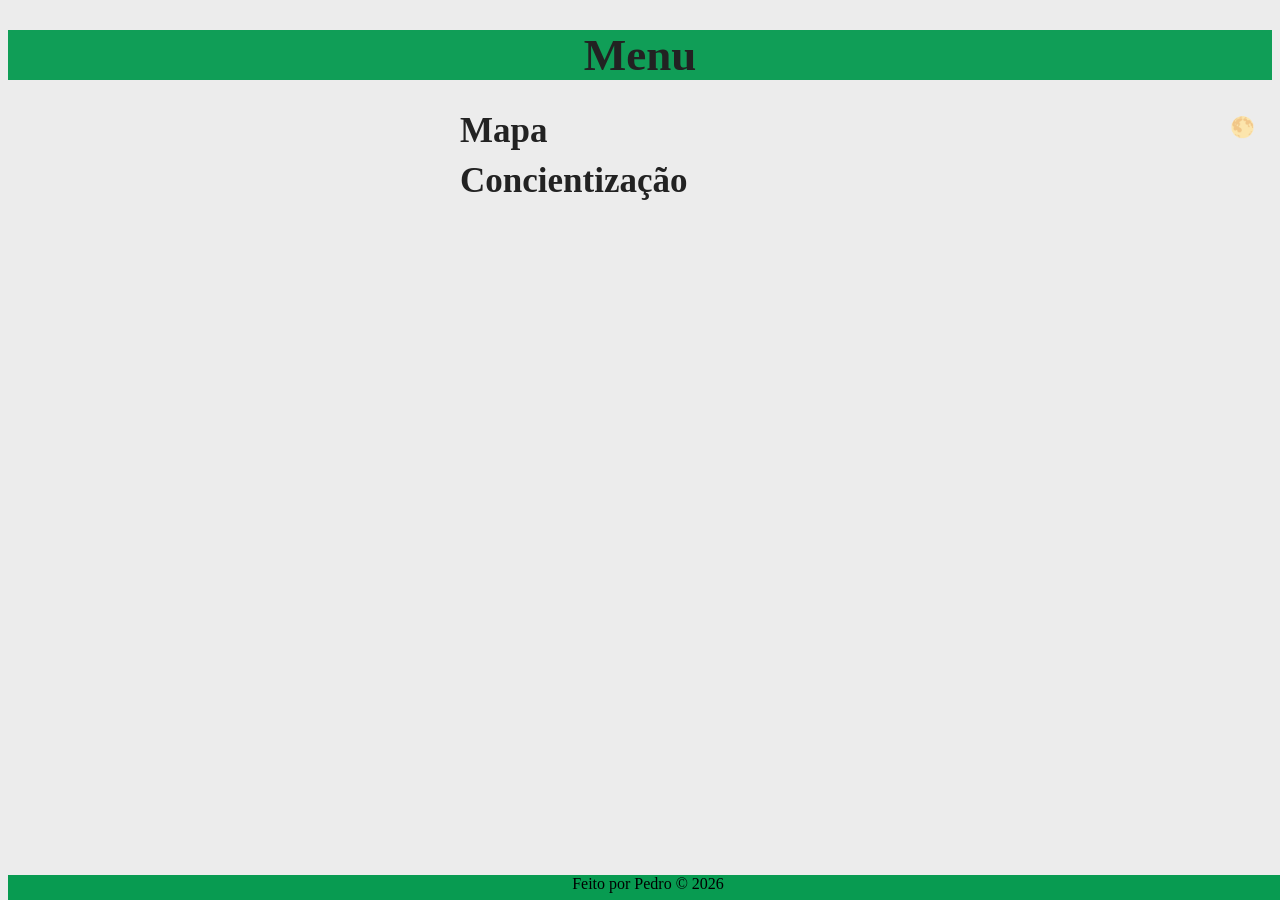
<file: index.html>
<!DOCTYPE html>
<html lang="pt-br">
<head>
    <meta charset="UTF-8">
    <meta name="viewport" content="width=device-width, initial-scale=1.0">
     <link rel="icon" href="/favicon/icons8-salsinha-100.png">
    <link rel="stylesheet" href="../CSS/style.css">
    <link rel="stylesheet" href="../CSS/dark.css">
    <link rel="icon" href="/favicon/icons8-salsinha-100.png">
    <title>Menu</title>
</head>
<body>
    <main>
        <header>
        <h1>Menu</h1>
        <button id="tema">🌕</button>
       </header>
             <section>
                 <nav>
                   <ul>
                <li><a href="../pages/Mapa.html">Mapa</a></li>
                <li><a href="pages/Reciclagem.html">Concientização</a></li>
                   </ul>
                </nav>
            </section>
            <footer>
                Feito por Pedro &copy; 2026
            </footer>
    </main>
    
</body>
</html>
</file>
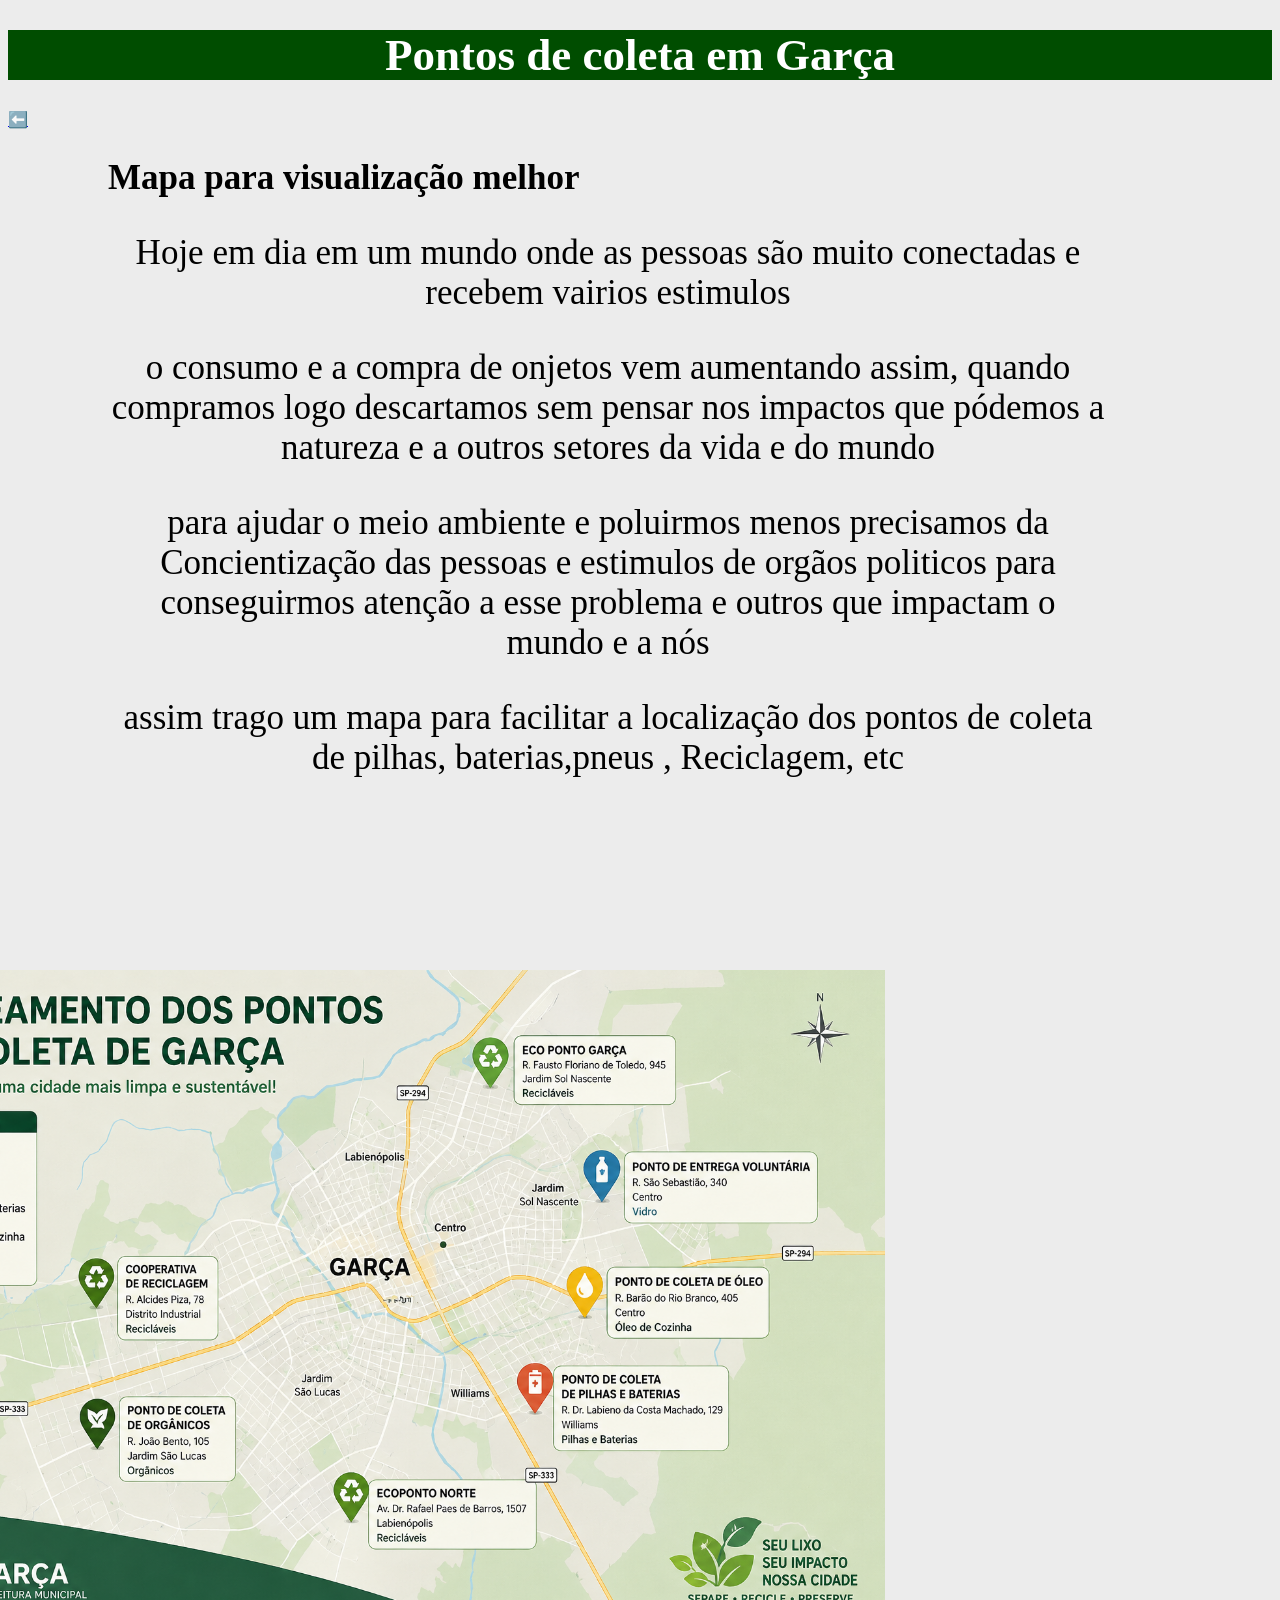
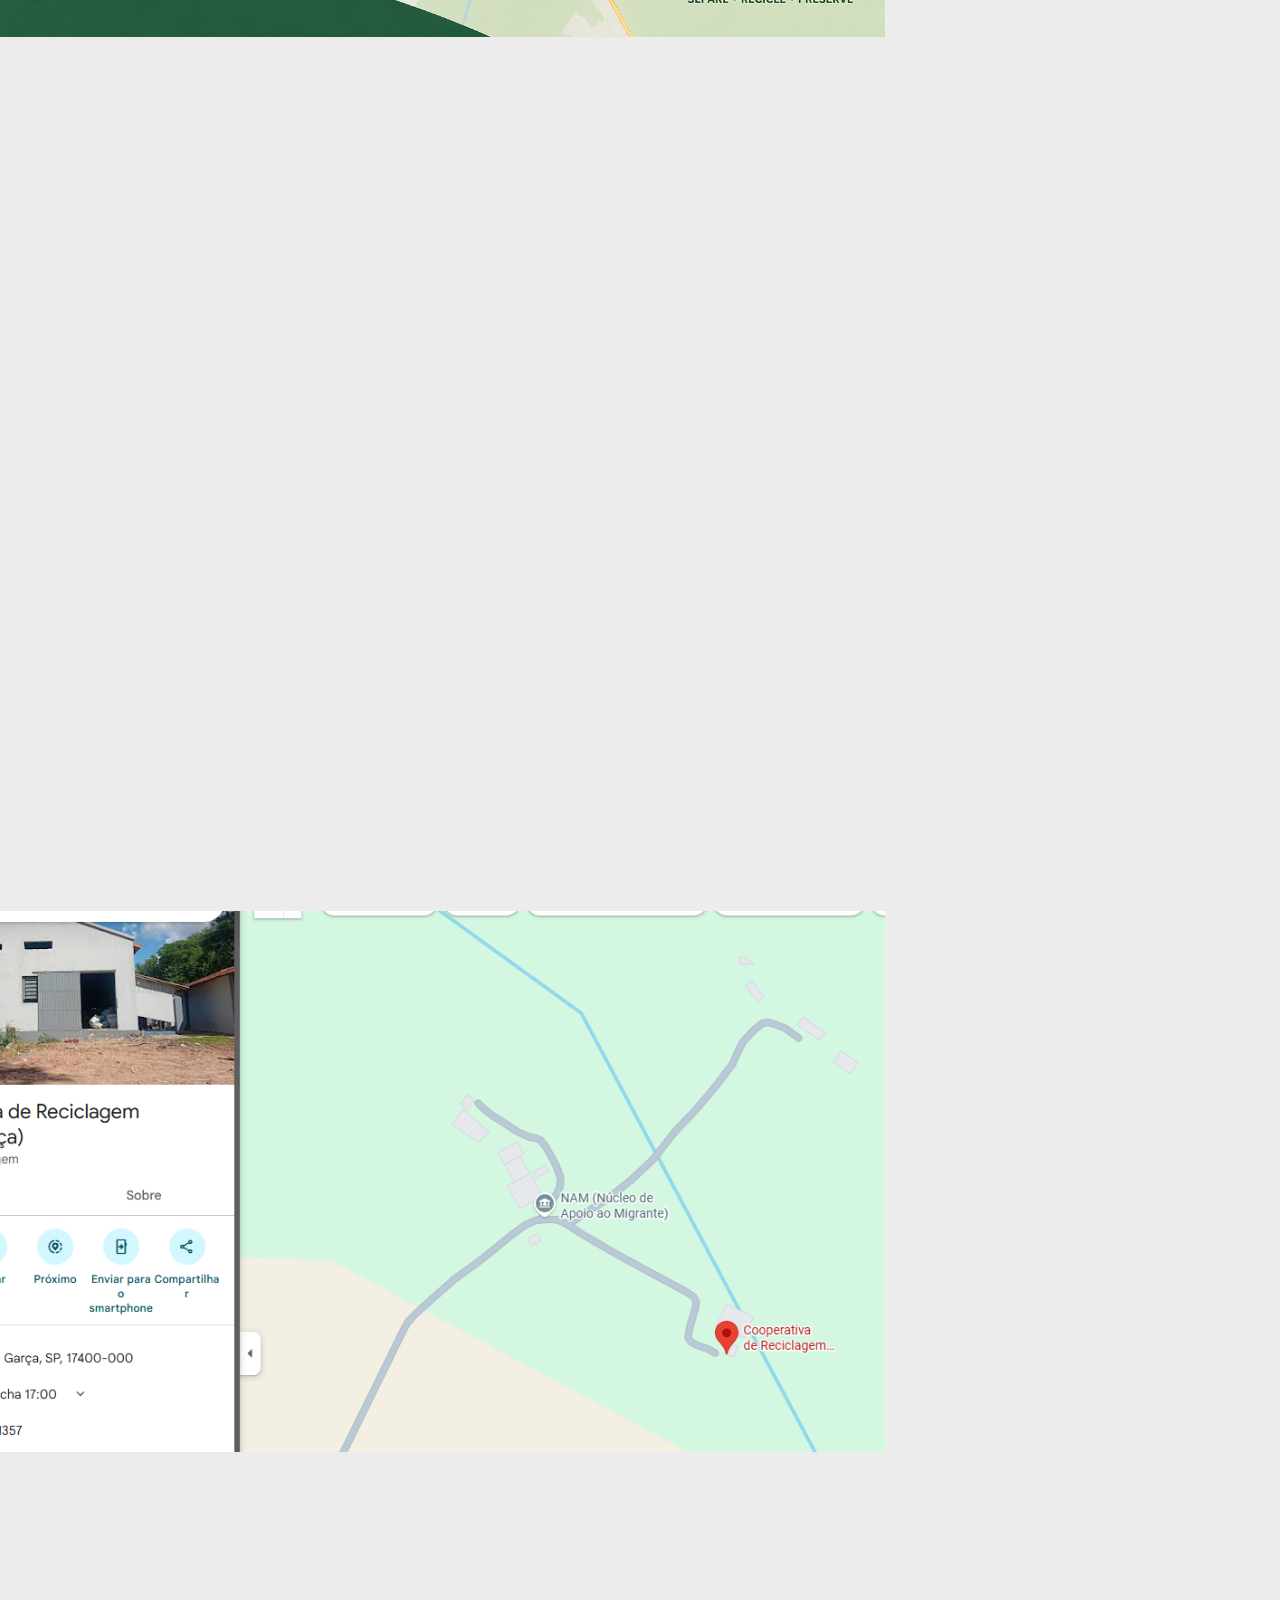
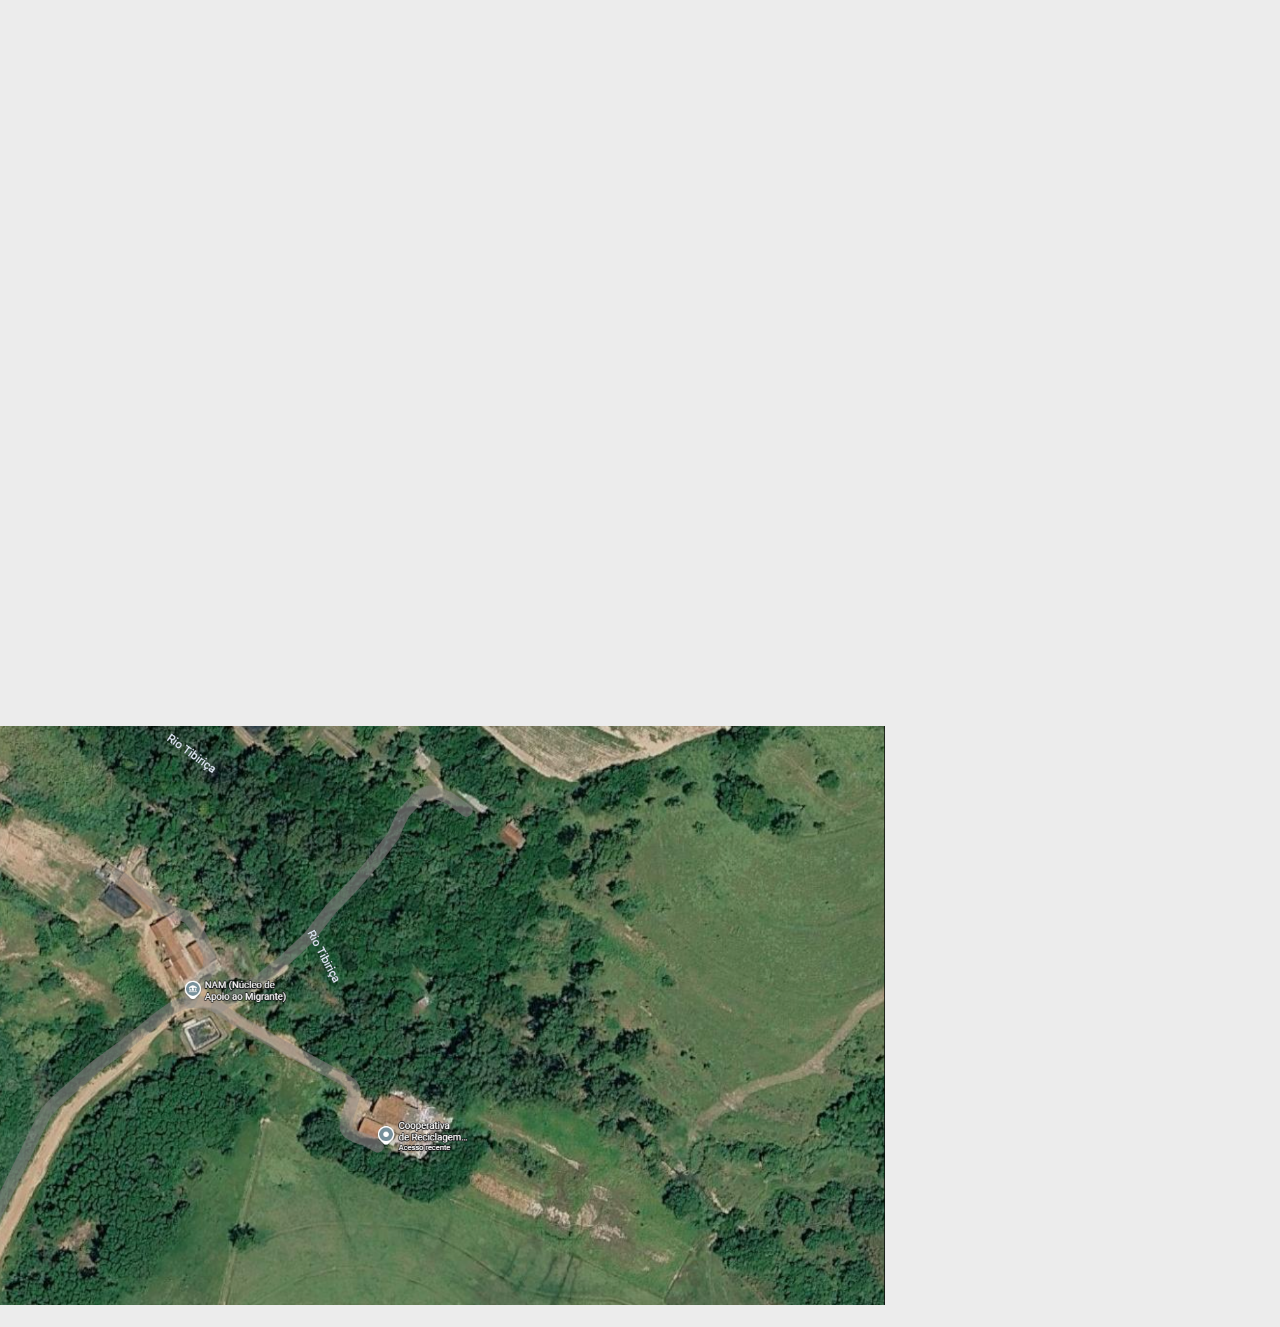
<file: pages/Mapa.html>
<!DOCTYPE html>
<html lang="en">
<head>
    <meta charset="UTF-8">
    <meta name="viewport" content="width=device-width, initial-scale=1.0">
    <link rel="icon" href="../favicon/icons8-comida-natural-100.png">
    <link rel="stylesheet" href="../CSS/style.css">
    <link rel="icon" href="/favicon/icons8-comida-natural-100.png">
    <title>Pontos de coleta de Garça</title>
</head>
<body>
    <main>
        <header>
          <h1>Pontos de coleta em Garça</h1>
          <span><a class="voltar" href="../index.html">⬅️</a></span>
          <h2>Mapa para visualização melhor</h2>  
        <p>Hoje em dia em um mundo onde as pessoas são muito conectadas e recebem vairios estimulos</p>
        <p>o consumo e a compra de onjetos vem aumentando assim, quando compramos logo descartamos sem pensar nos impactos que pódemos a natureza e a outros setores da vida e do mundo</p>
        <p>para ajudar o meio ambiente e poluirmos menos precisamos da Concientização das pessoas e estimulos de orgãos politicos para conseguirmos atenção a esse problema e outros que impactam o mundo e a nós</p>
        <p>assim trago um mapa para facilitar a localização dos pontos de coleta  de pilhas, baterias,pneus , Reciclagem, etc

        </p>
        </header>
          <section>
             <nav>  
                <img src="../images/Mapa.png">
                <img src="../images/foto3.png">
                <img src="../images/foto2.png">
          </section>
    </main>
    
</body>
</html>
</file>
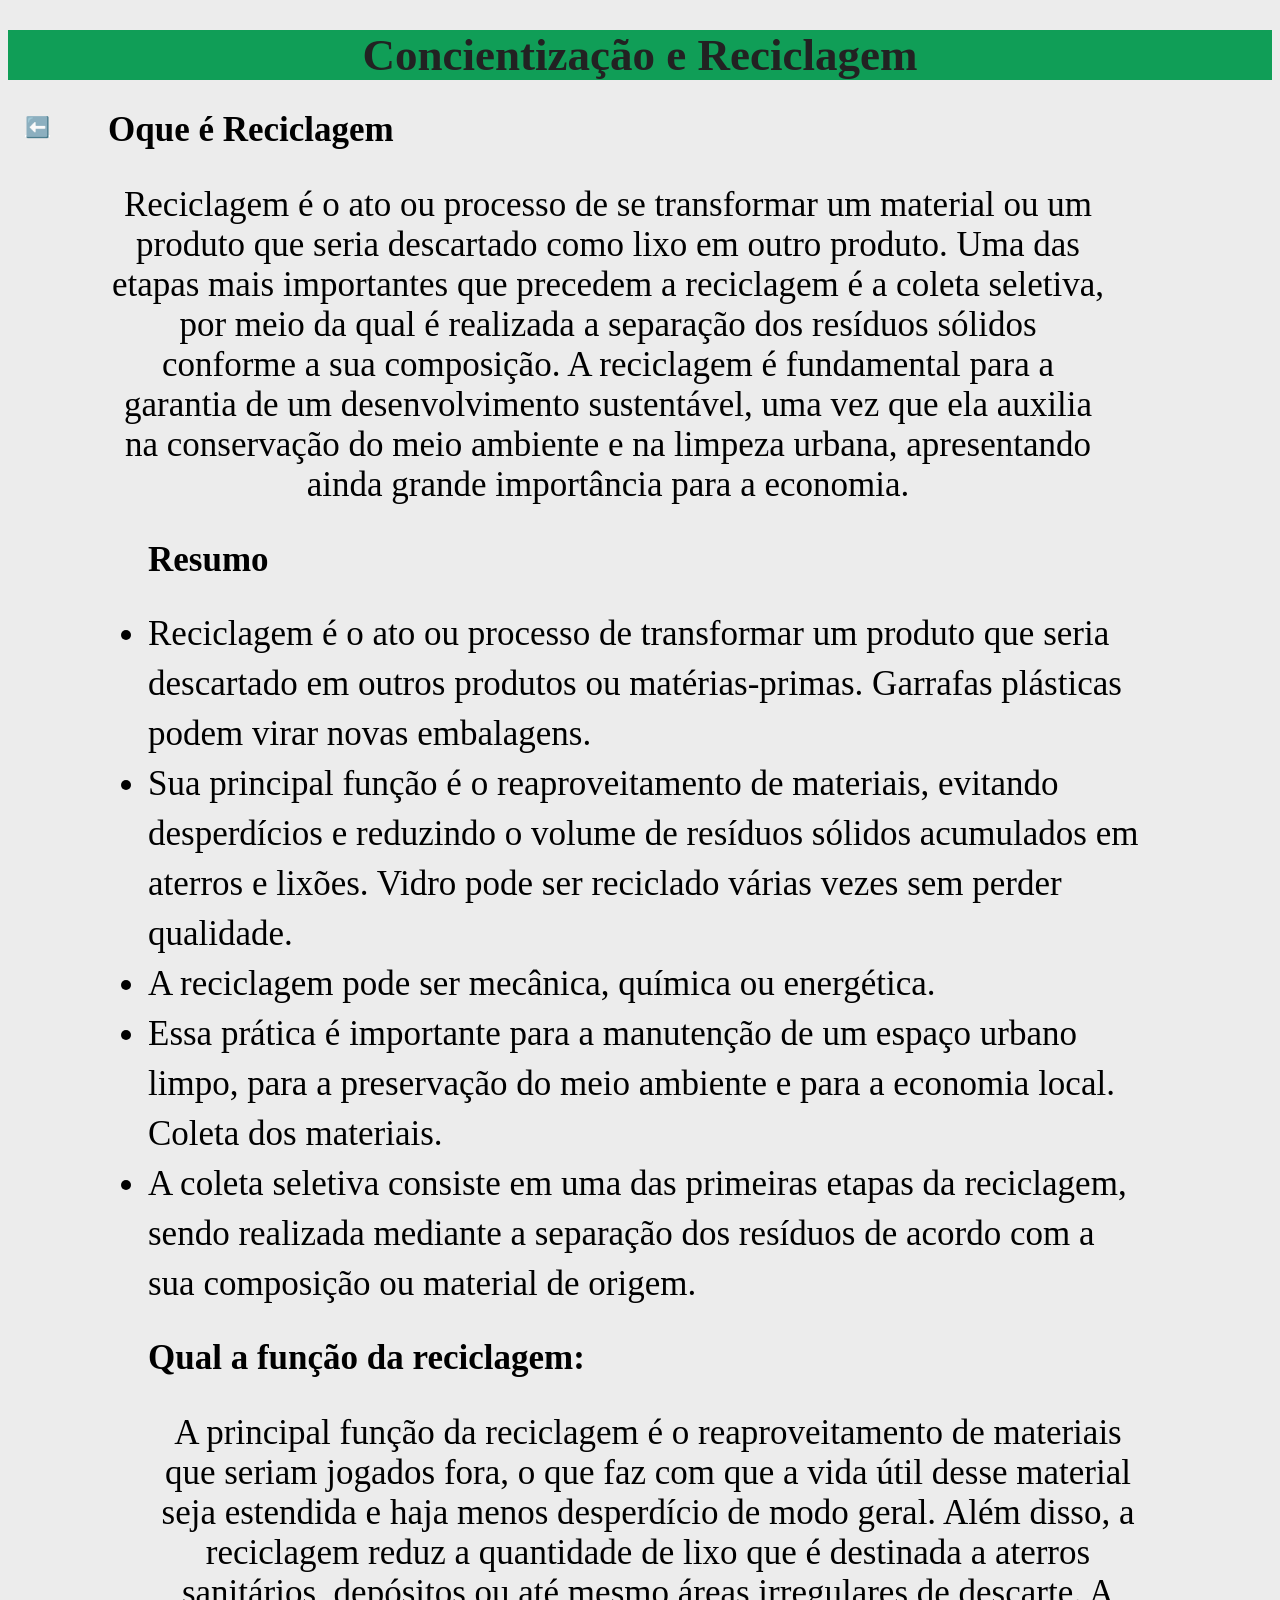
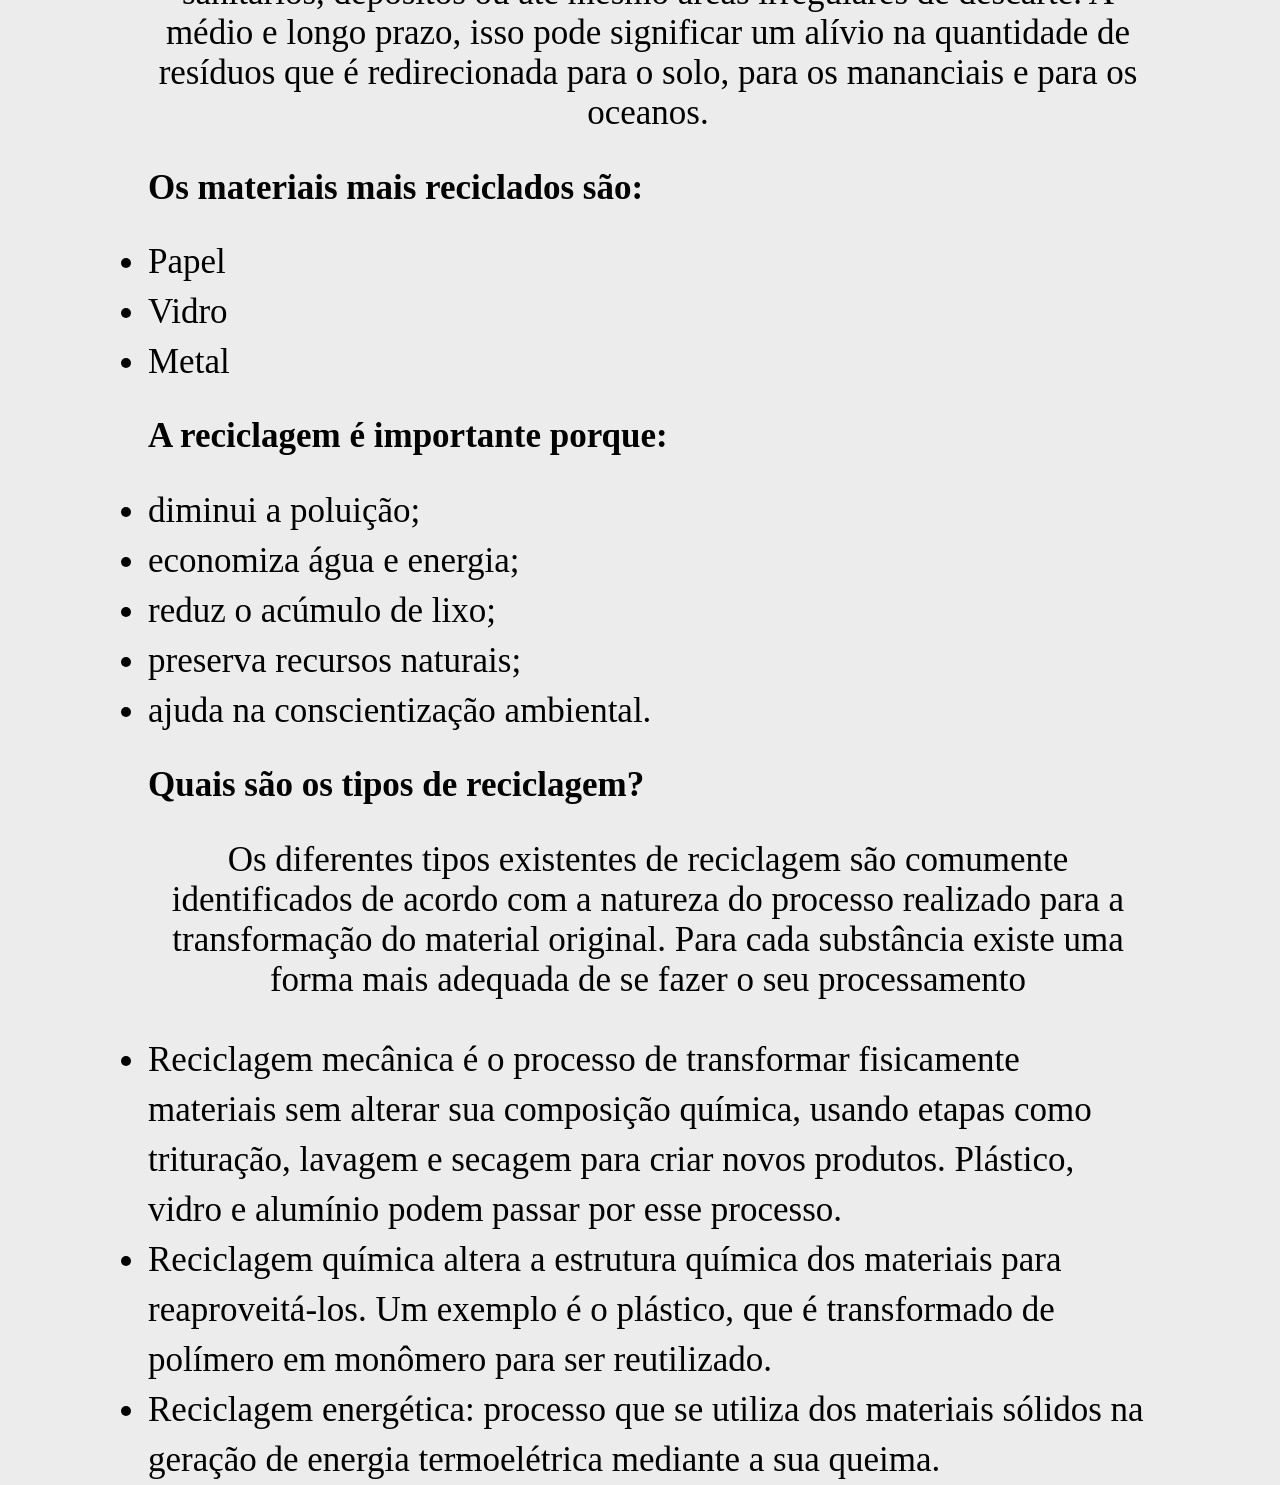
<file: pages/Reciclagem.html>
<!DOCTYPE html>
<html lang="en">
<head>
    <meta charset="UTF-8">
    <meta name="viewport" content="width=device-width, initial-scale=1.0">
    <link rel="stylesheet" href="../favicon/icons8-comida-natural-100.png">
    <link rel="icon" href="../favicon/icons8-comida-natural-100.png">
    <link rel="stylesheet" href="../CSS/style.css">
    <link rel="stylesheet" href="../CSS/dark.css">
    <title>Concientização e Reciclagem</title>
</head>
<body>
    <main>
        <header>
            <h1>Concientização e Reciclagem</h1>
            <span><a class="voltar" href="../index.html">⬅️</a></span>
            <h2>Oque é Reciclagem</h2>
            <p>Reciclagem é o ato ou processo de se transformar um material ou um produto que seria descartado como lixo em outro produto. Uma das etapas mais importantes que precedem a reciclagem é a coleta seletiva, por meio da qual é realizada a separação dos resíduos sólidos conforme a sua composição. A reciclagem é fundamental para a garantia de um desenvolvimento sustentável, uma vez que ela auxilia na conservação do meio ambiente e na limpeza urbana, apresentando ainda grande importância para a economia.</p>

            <ul>
            <h2>Resumo</h2>
                <li>Reciclagem é o ato ou processo de transformar um produto que seria descartado em outros produtos ou matérias-primas.
                Garrafas plásticas podem virar novas embalagens.</li>
                <li>Sua principal função é o reaproveitamento de materiais, evitando desperdícios e reduzindo o volume de resíduos sólidos acumulados em aterros e lixões.
                Vidro pode ser reciclado várias vezes sem perder qualidade.</li>
                <li>A reciclagem pode ser mecânica, química ou energética.</li>
                <li>Essa prática é importante para a manutenção de um espaço urbano limpo, para a preservação do meio ambiente e para a economia local.
                Coleta dos materiais.</li>
               <li>A coleta seletiva consiste em uma das primeiras etapas da reciclagem, sendo realizada mediante a separação dos resíduos de acordo com a sua composição ou material de origem.</li>

                

                
             <h2>Qual a função da reciclagem:</h2>
             <p>
                A principal função da reciclagem é o reaproveitamento de materiais que seriam jogados fora, o que faz com que a vida útil desse material seja estendida e haja menos desperdício de modo geral.
                Além disso, a reciclagem reduz a quantidade de lixo que é destinada a aterros sanitários, depósitos ou até mesmo áreas irregulares de descarte.
                 A médio e longo prazo, isso pode significar um alívio na quantidade de resíduos que é redirecionada para o solo, para os mananciais e para os oceanos.

             </p>

             <h2>Os materiais mais reciclados são:</h2>
             <li>Papel</li>
             <li>Vidro</li>
             <li>Metal</li>

            <h2>A reciclagem é importante porque:</h2>
            <li>diminui a poluição;</li>
            <li>economiza água e energia;</li>
            <li>reduz o acúmulo de lixo;</li>
            <li>preserva recursos naturais;</li>
            <li>ajuda na conscientização ambiental.</li>

            <h2>Quais são os tipos de reciclagem?</h2>
            <p>Os diferentes tipos existentes de reciclagem são comumente identificados de acordo com a natureza do processo realizado para a transformação do material original. Para cada substância existe uma forma mais adequada de se fazer o seu processamento</p>
            

            <li>Reciclagem mecânica é o processo de transformar fisicamente materiais sem alterar sua composição química, usando etapas como trituração, lavagem e secagem para criar novos produtos. Plástico, vidro e alumínio podem passar por esse processo.</li>
            <li>Reciclagem química altera a estrutura química dos materiais para reaproveitá-los. Um exemplo é o plástico, que é transformado de polímero em monômero para ser reutilizado.</li>
            <li>Reciclagem energética: processo que se utiliza dos materiais sólidos na geração de energia termoelétrica mediante a sua queima.</li>












            </ul>

        </header>
    </main>
    
</body>
</html>
</file>
<file: CSS/style.css>
@charset "UTF-8";

:root{
    --cor_fundo:  #ececec;
    --cor-header:  #004d00;
    --cor-footer:  #009688;
    --cor-texto:  #222;
    --cor-borda: #cecece;
    --cor-sombra: #ccc;
    --cor-branca: #fff;

    --fonte-padrao: arial , tahoma, verdana;
    --fonte-base:18px;
    --line-base:28px;
    --radius:5px;
    --espaço-padrão: 10px;
  } 
    
    html body{

   height: 100%;
    background: var(--cor_fundo);
 }
main{
    width:100%;
    height:100%;
}

section{
    display: block;
    width:640px;
    margin:auto;
    padding:var(--espaço-padrão);
}

header{
    width:100%;
    height:50px;
    background:var(--cor-header);
}

h1{
    text-align:center;
    line-height:50px;
    font-size:45px;
    color:var(--cor-branca);
}

nav a{
    text-decoration: none;
    color:var(--cor-texto);
    font-weight: bold;
}

nav{
    margin-top: var(--espaço-padrão);
}

nav a:hover{
    color: var(--cor-footer)
}

nav ul{
    list-style:none;
}

ul li , ol li{
    margin-left:40px;
    line-height:30px;
}

footer p{
    line-height: 25px;
}

footer{
    width:100%;
    height:25px;
    background: var(--cor-footer);
    position:fixed;
    bottom:0;
    display:block;
    clear:both;
    text-align: center;
}

/*configuraçoes das paginas da pasta pages*/
h2{
    line-height:40px;
    margin-left:100px;
    font-size: 35px;

}

p, blockquote, figcaption{
    text-align: center;
    line-height: 40px;
    width: 1000px;
    margin-left: 100px;
    font-size: 35px;
}

hr{
    margin: var(--espaço-padrão)
}

figure{
    width: 105px;
    height:105px;
    background: var(--cor-branca);
    border-radius:75px;
    margin:var(--espaço-padrão)auto;
    border:1px solid var(--cor-branca);
    box-shadow: 0px 1px 2px var(--cor-sombra);
}

img{
    width:1000px;
    position:relative;
    margin-left:-420px ;
    margin-top: 870px;
    object-position: -15px;
}


 ul li{
    margin-left:100px;
    line-height:50px;
    font-size: 35px;
    width: 1000px;

}
</file>
<file: CSS/dark.css>
:root{
    /*MODO CLARO*/
    --cor-fundo: #ececec;
    --cor-header: #109e57;
    --cor-footer:#089b51;
    --cor-texto:#222;
    --cor-branco:#fff;
    --cor-borda:#cecece;
    --cor-sombra:#ccc;
}

/*MODO ESCURO*/
.dark{
    --cor-fundo:#121212;
    --cor-header:#1f1f1f;
    --cor-footer:#2c2c2c;
    --cor-texto:#f1f1f1;
    --cor-branco:#1e1e1e;
    --cor-borda:#444;
    --cor-sombra:#000;
}

*{
    transition: all 0.5 ease;
}

h1{
    color: var(--cor-texto);
}









#tema{
position:absolute;
right: 15px;
padding: 5px 10px;
border: none;
border-radius: 5px;
cursor:pointer;
background: var(--cor-footer);
color: var(--cor-branco);
font-size: 14px;
background: none;
font-size: 20px;
border: none;
cursor:pointer;
}

.voltar{
 position:absolute;
left: 15px;
padding: 5px 10px;
border: none;
border-radius: 5px;
cursor:pointer;
background: var(--cor-footer);
color: var(--cor-branco);
font-size: 14px;
background: none;
font-size: 20px;
border: none;
cursor:pointer;
}
</file>
